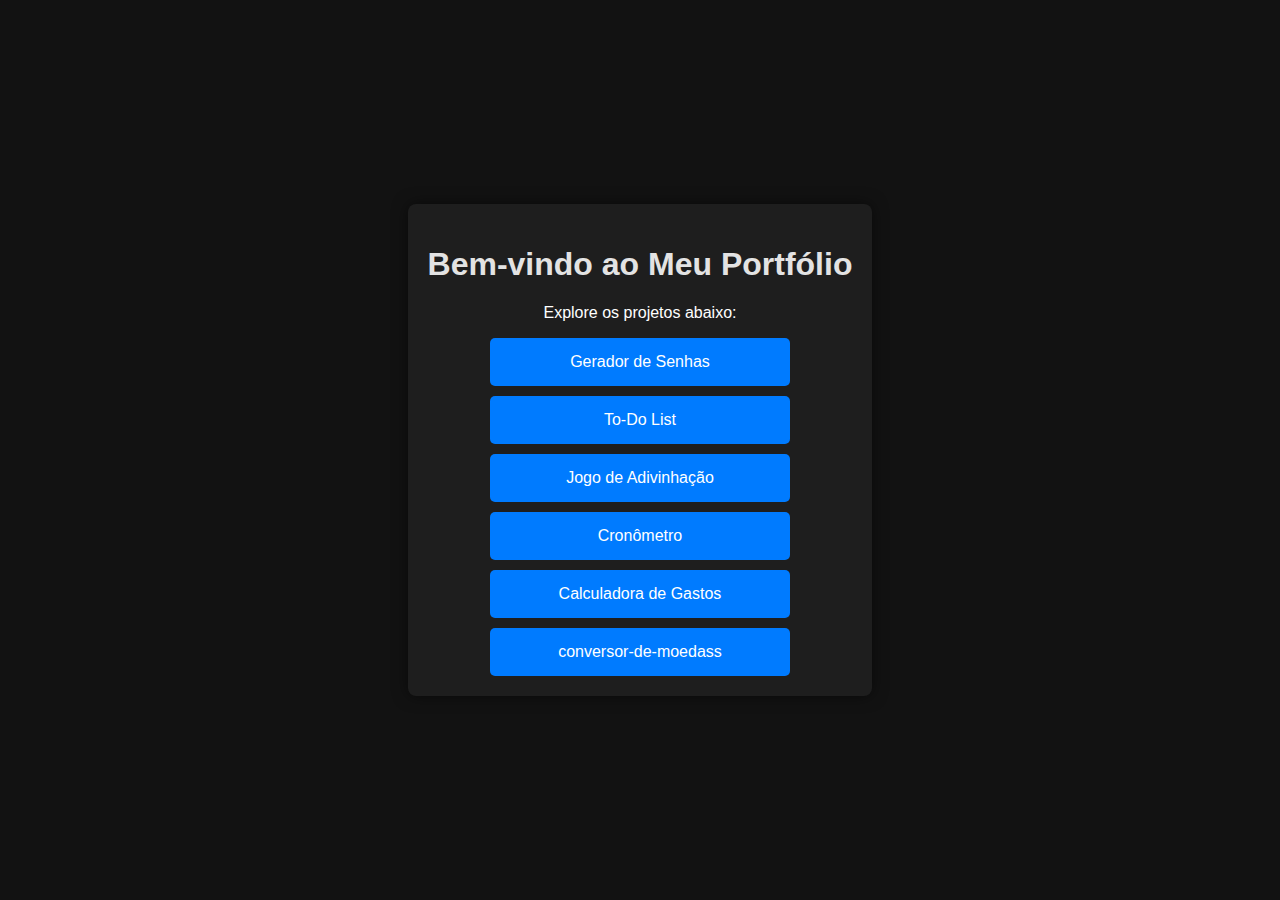
<file: index.html>
<!DOCTYPE html>
<html lang="pt-BR">
<head>
    <meta charset="UTF-8">
    <meta name="viewport" content="width=device-width, initial-scale=1.0">
    <title>Meu Portfólio</title>
    <link rel="stylesheet" href="styles.css">
</head>
<body>
    <div class="container">
        <h1>Bem-vindo ao Meu Portfólio</h1>
        <p>Explore os projetos abaixo:</p>
        <div class="projects">
            <a class="project" href="https://fs0c1etyhacker.github.io/gerador-de-senhas/" target="_blank">Gerador de Senhas</a>
            <a class="project" href="https://fs0c1etyhacker.github.io/to-do-list/" target="_blank">To-Do List</a>
            <a href="jogo_adivinhacao.html" class="project">Jogo de Adivinhação</a>
            <a href="cronometro.html" class="project">Cronômetro</a>
            <a href="calculadora_gastos.html" class="project">Calculadora de Gastos</a>
            <a href="https://fs0c1etyhacker.github.io/conversor-de-moedas/" class="project">conversor-de-moedass</a>
        </div>
    </div>
</body>
</html>
</file>
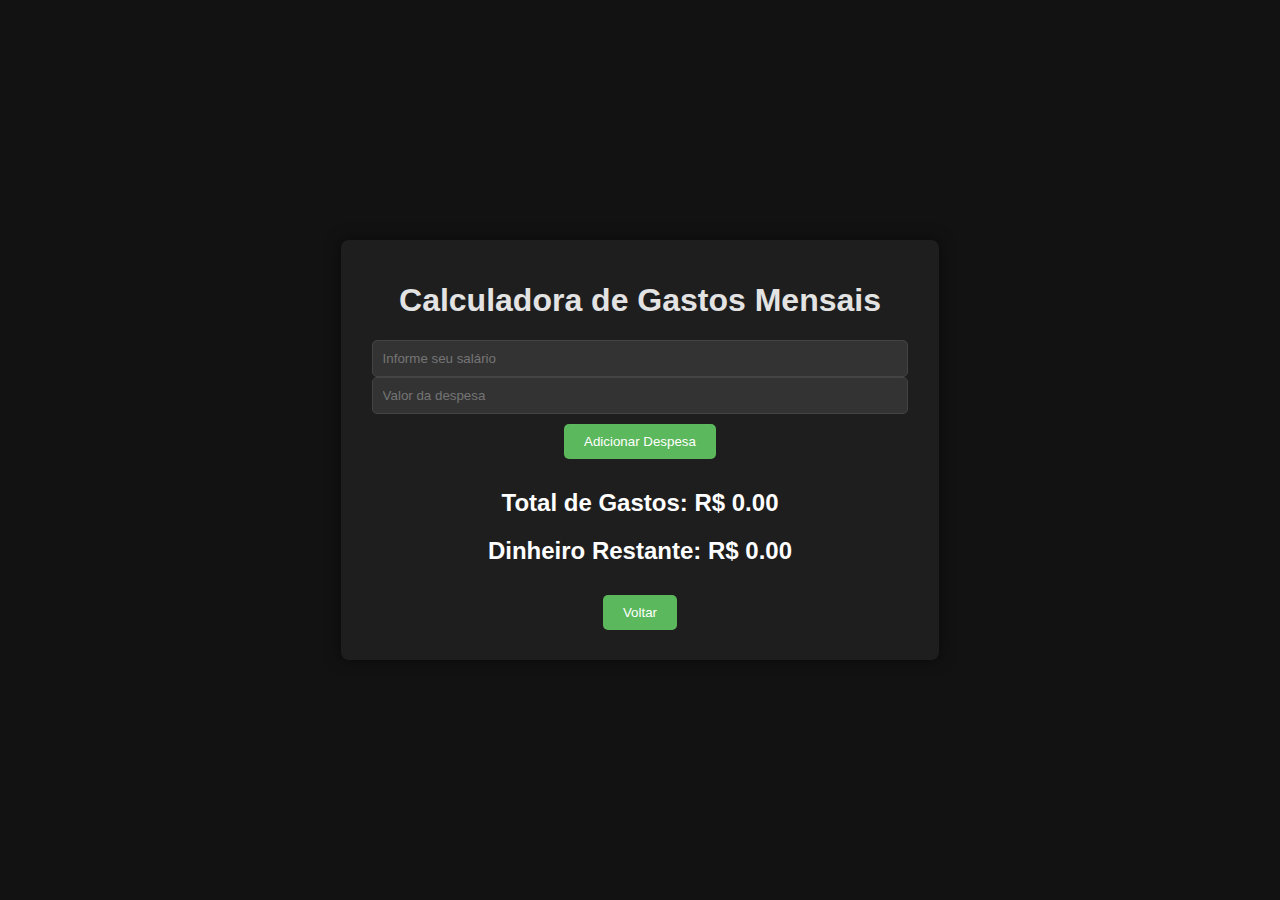
<file: calculadora_gastos.html>
<!DOCTYPE html>
<html lang="pt-BR">
<head>
    <meta charset="UTF-8">
    <meta name="viewport" content="width=device-width, initial-scale=1.0">
    <title>Calculadora de Gastos</title>
    <link rel="stylesheet" href="styles.css">
</head>
<body>
    <div class="container">
        <h1>Calculadora de Gastos Mensais</h1>
        <input type="number" id="salary" placeholder="Informe seu salário">
        <input type="number" id="expense" placeholder="Valor da despesa">
        <button onclick="addExpense()">Adicionar Despesa</button>
        <h2>Total de Gastos: R$ <span id="total">0.00</span></h2>
        <h2>Dinheiro Restante: R$ <span id="remaining">0.00</span></h2>
        <p id="tips"></p>
        <button onclick="goBack()">Voltar</button>
    </div>
    <script src="script.js"></script>
</body>
</html>
</file>
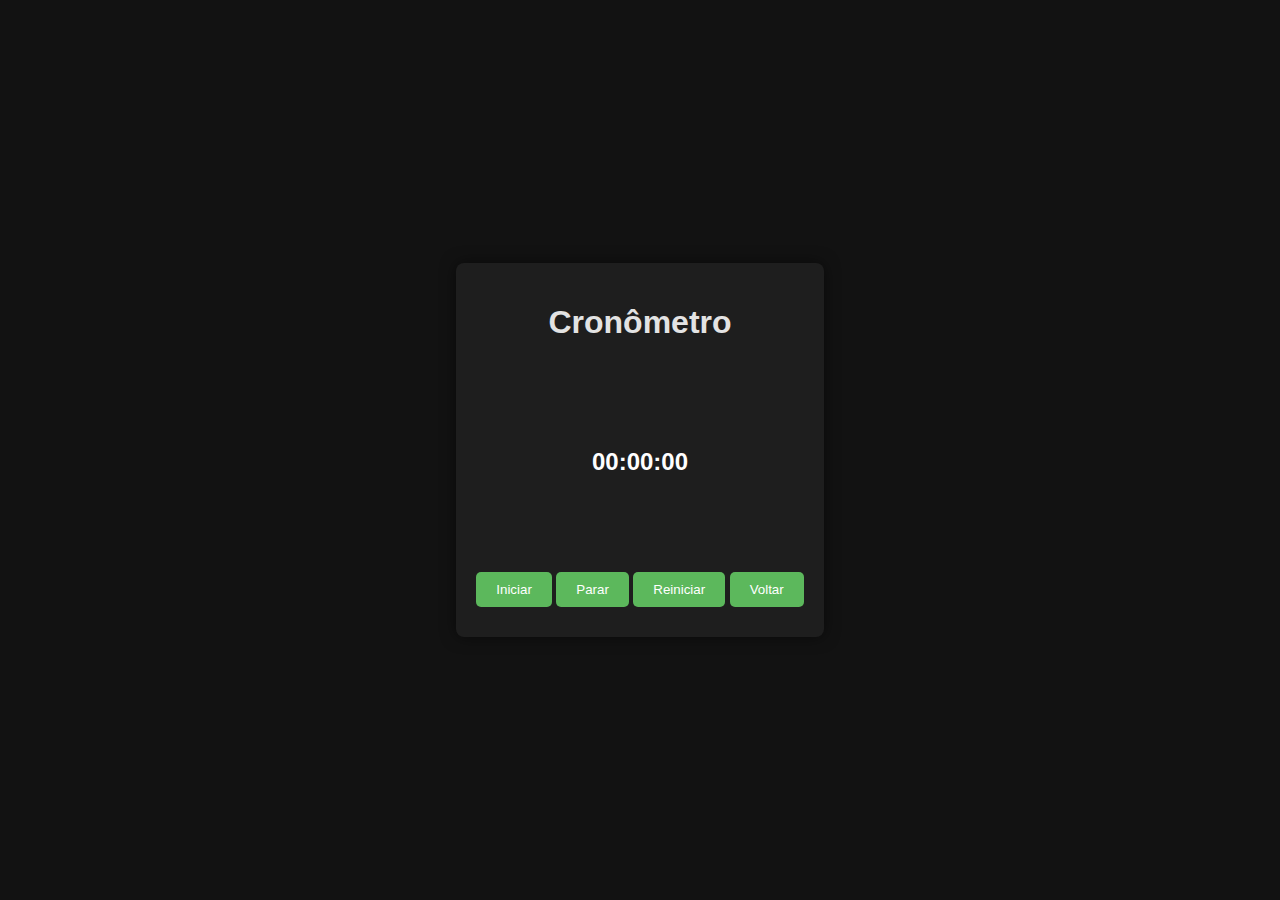
<file: cronometro.html>
<!DOCTYPE html>
<html lang="pt-BR">
<head>
    <meta charset="UTF-8">
    <meta name="viewport" content="width=device-width, initial-scale=1.0">
    <title>Cronômetro</title>
    <link rel="stylesheet" href="styles.css">
</head>
<body>
    <div class="container">
        <h1>Cronômetro</h1>
        <div class="stopwatch">
            <div id="circle">
                <div id="display">00:00:00</div>
                <canvas id="progress" width="200" height="200"></canvas>
            </div>
        </div>
        <button onclick="startTimer()">Iniciar</button>
        <button onclick="stopTimer()">Parar</button>
        <button onclick="resetTimer()">Reiniciar</button>
        <button onclick="goBack()">Voltar</button>
    </div>
    <script src="script.js"></script>
</body>
</html>
</file>
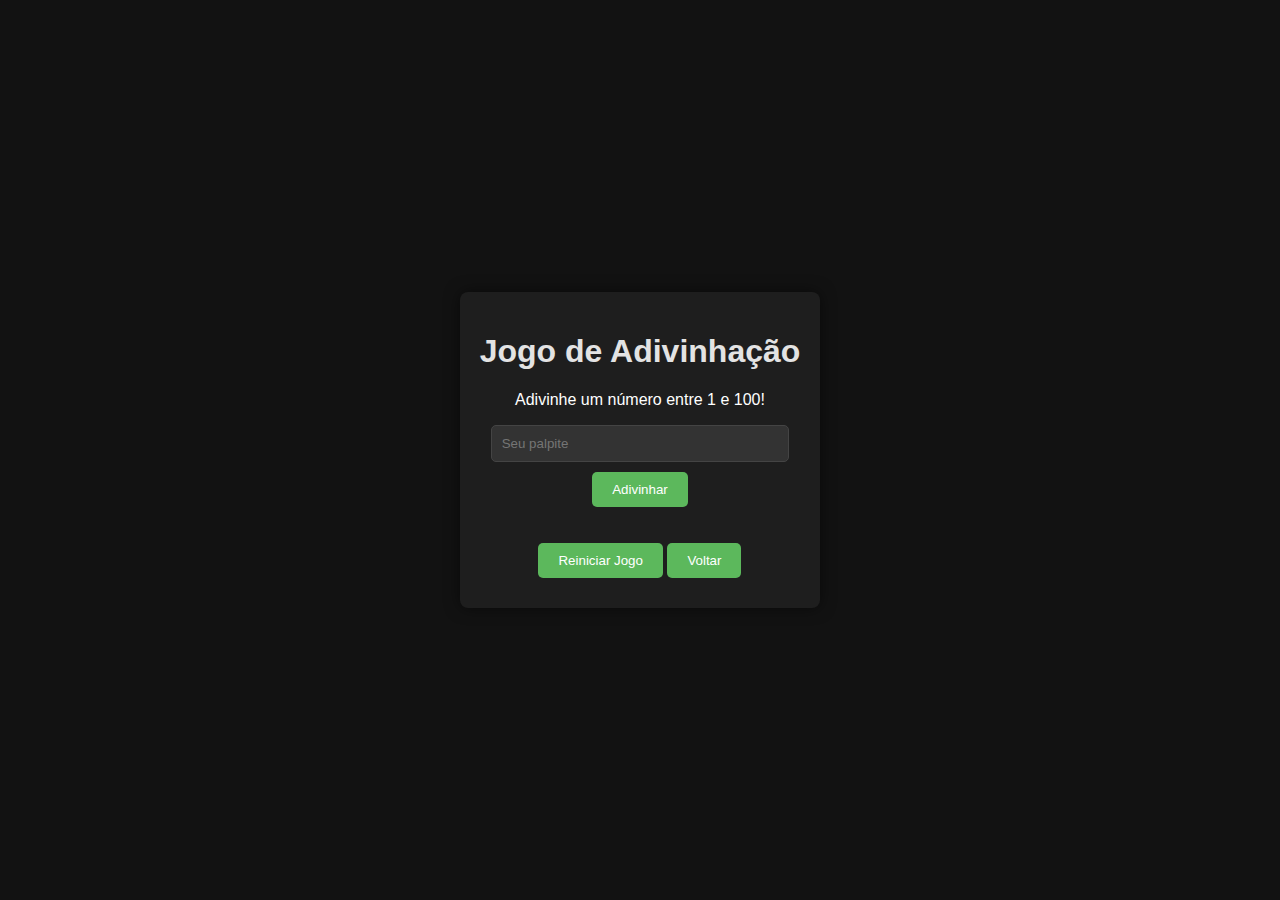
<file: jogo_adivinhacao.html>
<!DOCTYPE html>
<html lang="pt-BR">
<head>
    <meta charset="UTF-8">
    <meta name="viewport" content="width=device-width, initial-scale=1.0">
    <title>Jogo de Adivinhação</title>
    <link rel="stylesheet" href="styles.css">
</head>
<body>
    <div class="container">
        <h1>Jogo de Adivinhação</h1>
        <p>Adivinhe um número entre 1 e 100!</p>
        <input type="number" id="guess" placeholder="Seu palpite">
        <button onclick="checkGuess()">Adivinhar</button>
        <p id="message"></p>
        <p id="hint"></p>
        <button onclick="resetGame()">Reiniciar Jogo</button>
        <button onclick="goBack()">Voltar</button>
    </div>
    <script src="script.js"></script>
</body>
</html>
</file>
<file: styles.css>
* {
    box-sizing: border-box; /* Para garantir que padding e border não aumentem o tamanho total dos elementos */
}

body {
    font-family: 'Arial', sans-serif;
    background-color: #121212; /* Cor de fundo escura */
    color: #fff; /* Cor do texto */
    margin: 0; /* Remove margens padrão */
    padding: 0; /* Remove preenchimentos padrão */
    display: flex; /* Flexbox para centralização */
    justify-content: center; /* Centraliza horizontalmente */
    align-items: center; /* Centraliza verticalmente */
    min-height: 100vh; /* Altura mínima da tela */
}

.container {
    text-align: center; /* Centraliza o texto */
    max-width: 600px; /* Largura máxima */
    margin: auto; /* Margem automática para centralizar */
    padding: 20px; /* Preenchimento interno */
    background-color: #1e1e1e; /* Fundo da caixa */
    border-radius: 8px; /* Bordas arredondadas */
    box-shadow: 0 0 15px rgba(0, 0, 0, 0.5); /* Sombra da caixa */
}

h1 {
    color: #e3e3e3; /* Cor do título */
}

button {
    padding: 10px 20px; /* Espaçamento interno do botão */
    margin: 10px 0; /* Margem superior e inferior */
    border: none; /* Remove bordas padrão */
    border-radius: 5px; /* Bordas arredondadas */
    background-color: #5cb85c; /* Cor de fundo do botão */
    color: white; /* Cor do texto do botão */
    cursor: pointer; /* Muda o cursor para mão */
    transition: background-color 0.3s; /* Transição suave para a cor de fundo */
}

button:hover {
    background-color: #4cae4c; /* Cor do botão ao passar o mouse */
}

input[type="number"], input[type="text"] {
    padding: 10px; /* Espaçamento interno dos campos de entrada */
    border: 1px solid #444; /* Borda do campo */
    border-radius: 5px; /* Bordas arredondadas */
    width: calc(100% - 22px); /* Largura do campo de entrada */
    background-color: #333; /* Cor de fundo do campo */
    color: #fff; /* Cor do texto no campo */
}

/* Centralizando projetos */
.projects {
    display: flex; /* Flexbox para os projetos */
    flex-direction: column; /* Alinha os projetos em coluna */
    gap: 10px; /* Espaçamento entre os projetos */
    align-items: center; /* Centraliza os itens horizontalmente */
}

.project {
    text-decoration: none; /* Remove o sublinhado dos links */
    padding: 15px; /* Espaçamento interno do projeto */
    background-color: #007bff; /* Cor de fundo do projeto */
    color: white; /* Cor do texto do projeto */
    border-radius: 5px; /* Bordas arredondadas */
    transition: background-color 0.3s; /* Transição suave para a cor de fundo */
    width: 100%; /* Ocupa 100% da largura do container */
    max-width: 300px; /* Largura máxima do botão do projeto */
}

.project:hover {
    background-color: #0056b3; /* Cor do projeto ao passar o mouse */
}

/* Estilo para cronômetro */
.stopwatch {
    position: relative; /* Para posicionamento absoluto dos filhos */
}

#circle {
    position: relative; /* Para garantir que o círculo seja posicionado corretamente */
    width: 200px; /* Largura do cronômetro */
    height: 200px; /* Altura do cronômetro */
    margin: 0 auto; /* Centraliza horizontalmente */
}

#display {
    position: absolute; /* Para posicionar o display dentro do círculo */
    top: 50%; /* Centraliza verticalmente */
    left: 50%; /* Centraliza horizontalmente */
    transform: translate(-50%, -50%); /* Ajusta a posição para centralizar perfeitamente */
    font-size: 24px; /* Tamanho da fonte do display */
    font-weight: bold; /* Negrito */
    color: white; /* Cor do texto do display */
}

canvas {
    position: absolute; /* Para posicionar o canvas dentro do círculo */
    top: 0; /* Posição superior */
    left: 0; /* Posição à esquerda */
}

/* Estilo responsivo */
@media (max-width: 600px) {
    .container {
        width: 90%; /* Largura responsiva para telas menores */
    }

    button {
        width: 100%; /* Botões ocupam 100% da largura em telas menores */
    }

    input[type="number"], input[type="text"] {
        width: 100%; /* Campos de entrada ocupam 100% da largura em telas menores */
    }

    .project {
        max-width: 90%; /* Ajuste na largura máxima dos botões em telas menores */
    }
}
</file>
